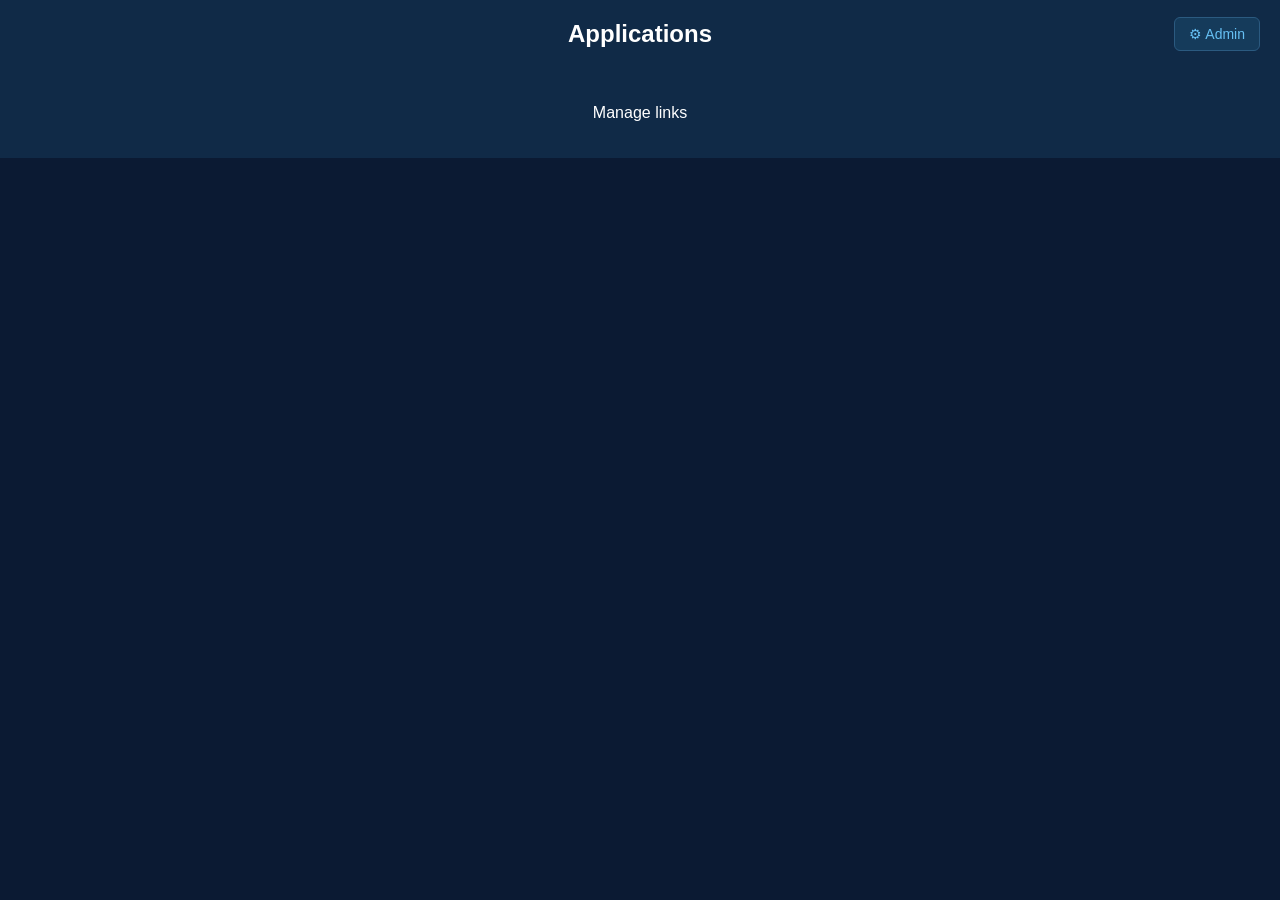
<file: public/index.html>
<!DOCTYPE html>
<html lang="en">
<head>
    <meta charset="UTF-8">
    <title>Applications</title>
    <link rel="stylesheet" href="css/estilos.css">
    <meta name="viewport" content="width=device-width, initial-scale=1.0">
</head>
<body>
    <header>
        <h1>Applications</h1>
        <a class="btn-admin" href="/admin/" title="Manage links">&#9881; Admin</a>
    </header>
    <main>
        <!-- LINKS:START -->
        <!-- LINKS:END -->
    </main>
    <footer>
        <p><a href="/admin/">Manage links</a></p>
    </footer>
</body>
</html>
</file>
<file: public/css/estilos.css>
body {
    margin: 0;
    font-family: Arial, sans-serif;
    background-color: #0b1a33;
    color: #ffffff;
}

header, footer {
    text-align: center;
    padding: 20px;
    background-color: #102a47;
}

h1 {
    margin: 0;
    font-size: 24px;
}

.aplicaciones {
    display: flex;
    flex-wrap: wrap;
    justify-content: center;
    padding: 20px;
}

.aplicacion {
    background-color: #153b5b;
    border-radius: 8px;
    margin: 8px;
    width: 150px;
    text-align: center;
    transition: transform 0.2s;
}

.aplicacion:hover {
    transform: scale(1.05);
}

.aplicacion img {
    width: 75px;
    height: 75px;
    margin-top: 15px;
}

.aplicacion h2 {
    color: #66c0f4;
    font-size: 18px;
    margin: 12px 0;
}

.aplicacion p {
    padding: 0 8px 15px 8px;
    margin: 0;
    font-size: 12px;
}

a {
    text-decoration: none;
    color: inherit;
}

@media (max-width: 600px) {
    .aplicaciones {
        flex-direction: column;
        align-items: center;
    }
}

.separador {
    display: block;
    box-sizing: border-box;
    width: auto;
    margin: 20px 20px 0 20px;
    padding: 0 20px;
}

.separador h2 {
    margin: 0;
    display: flex;
    align-items: center;
    justify-content: center;
    gap: 16px;
    text-align: center;
    font-size: 20px;
    font-weight: 700;
    color: #ffffff;
}

/* Lines on both sides of the divider title */
.separador h2::before,
.separador h2::after {
    content: "";
    flex: 1;
    max-width: 240px;
    height: 1px;
    background-color: #2b5a80;
}

/* Button to open the admin panel */
header {
    position: relative;
}

.btn-admin {
    position: absolute;
    top: 50%;
    right: 20px;
    transform: translateY(-50%);
    padding: 8px 14px;
    border: 1px solid #2b5a80;
    border-radius: 6px;
    background-color: #153b5b;
    color: #66c0f4;
    font-size: 14px;
}

.btn-admin:hover {
    background-color: #1d4d75;
}

@media (max-width: 600px) {
    .btn-admin {
        position: static;
        transform: none;
        display: inline-block;
        margin-top: 10px;
    }
}
</file>
